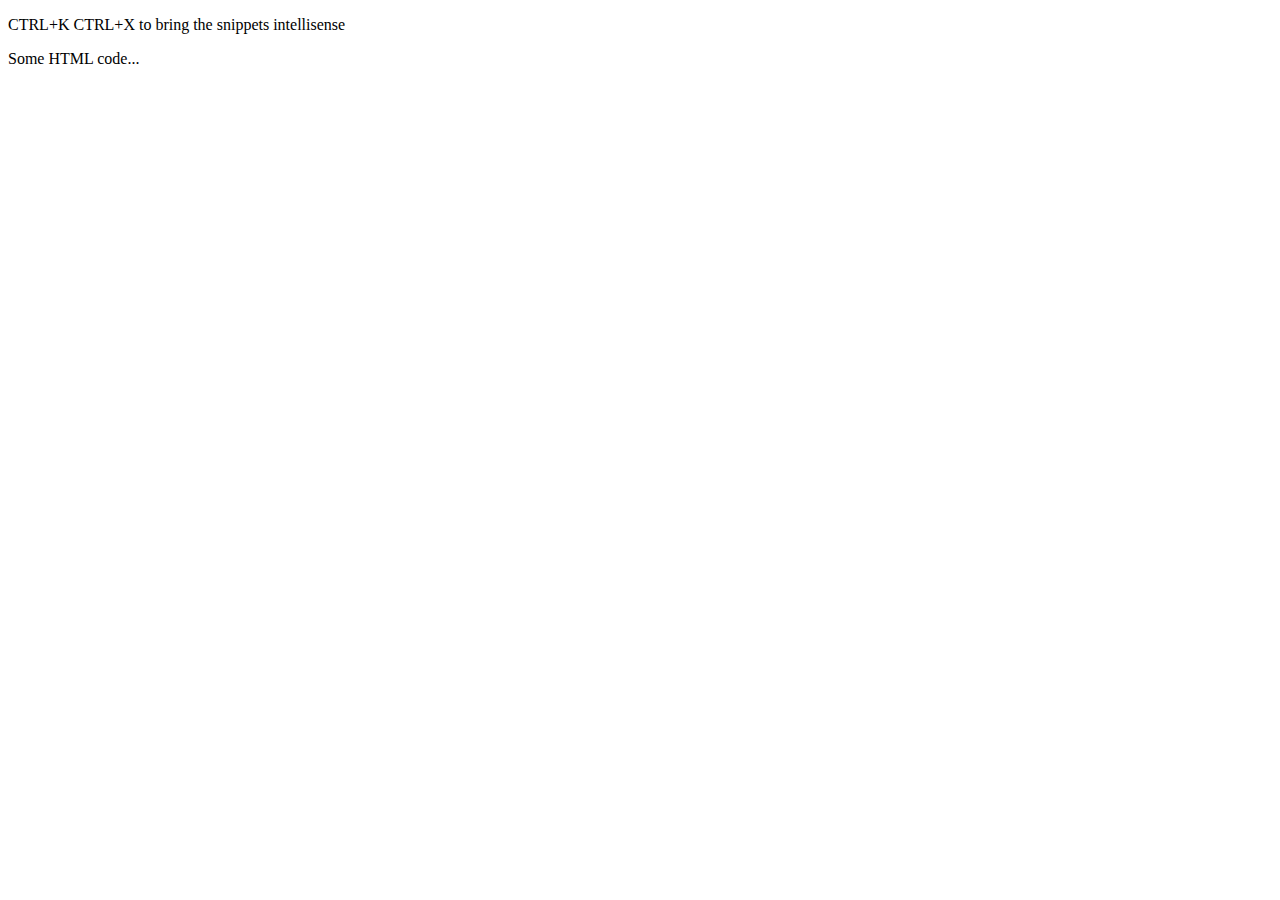
<file: tests/FancyComments.TestWeb/FancyComments.TestWeb/index.html>
﻿<!DOCTYPE html>
<html>
<head>
    <meta charset="utf-8" />
    <title>Demo</title>
</head>
<body>

    <!-- TODO: Make this section responsive -->
    <!-- NOTE: Found this while refactoring. -->
    

    <section>
        <p>CTRL+K CTRL+X to bring the snippets intellisense</p>
        <div>Some HTML code...</div>
    </section>
</body>
</html>
</file>
